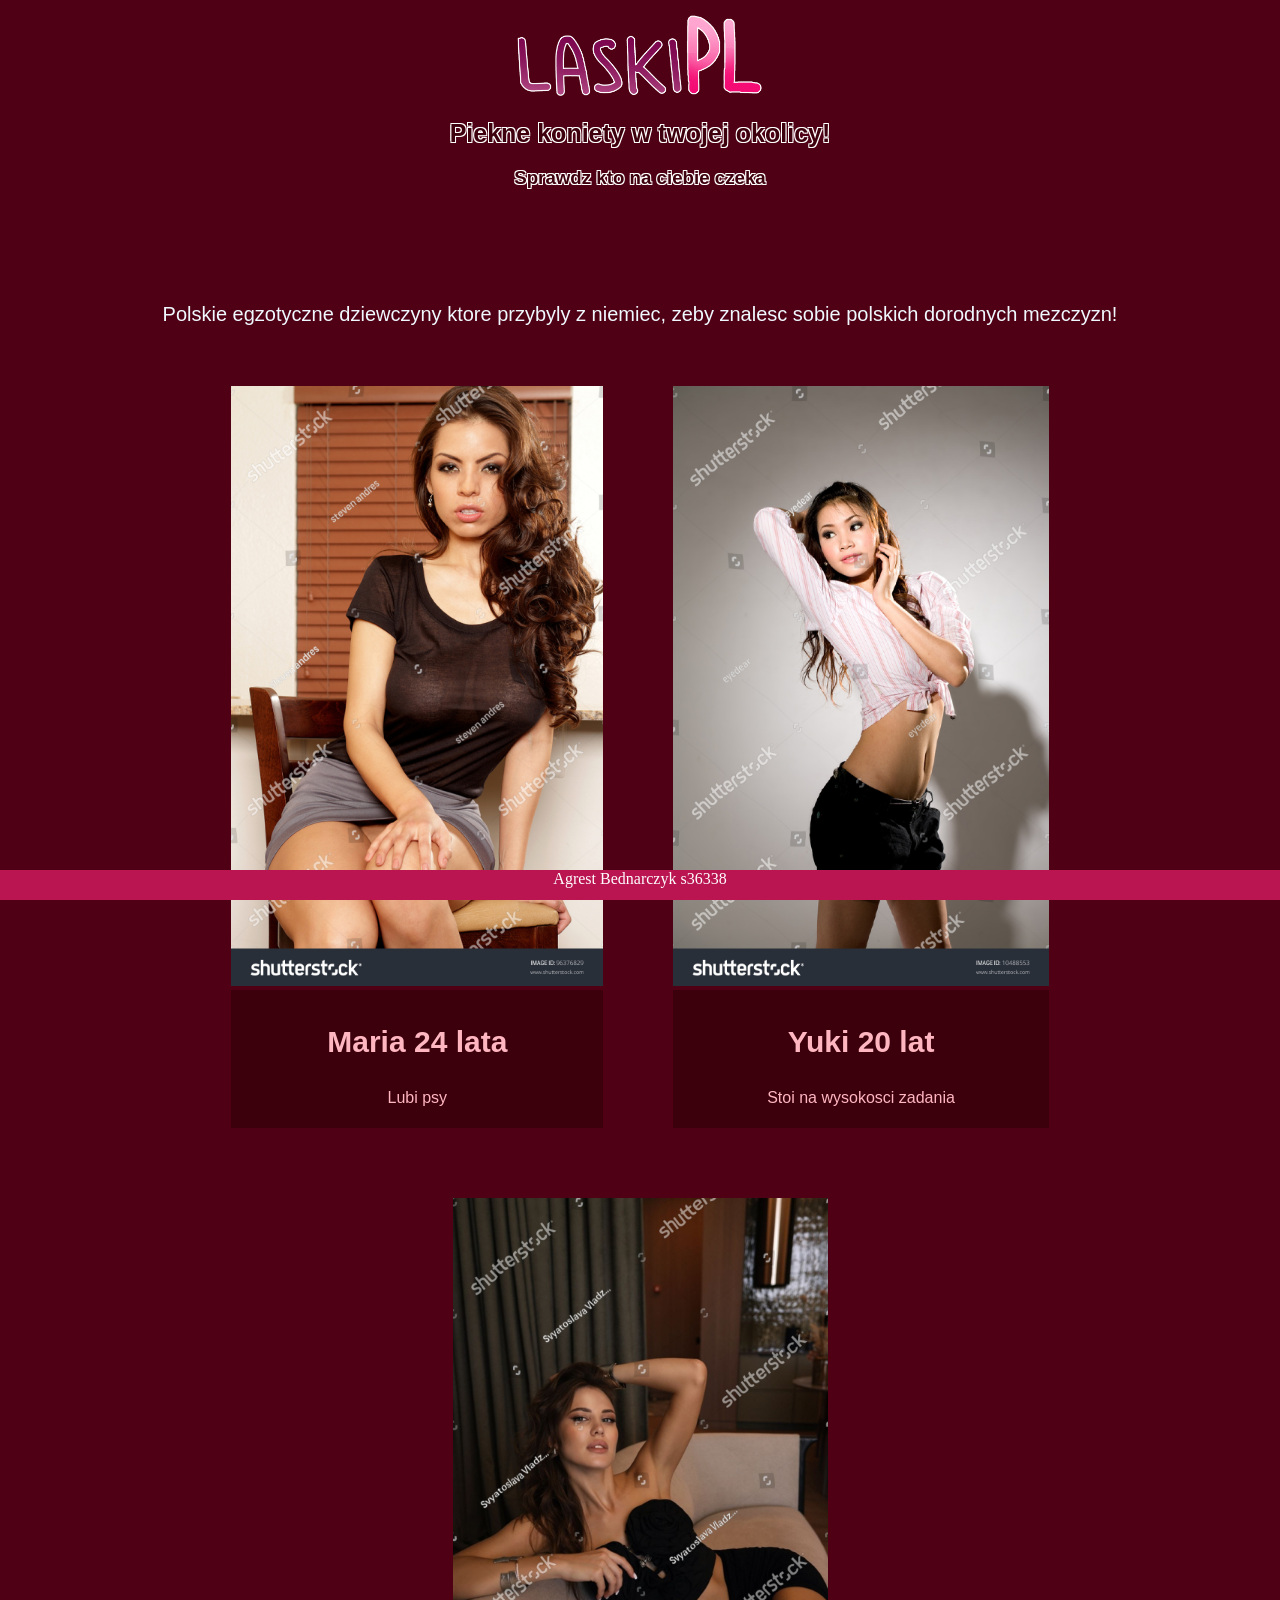
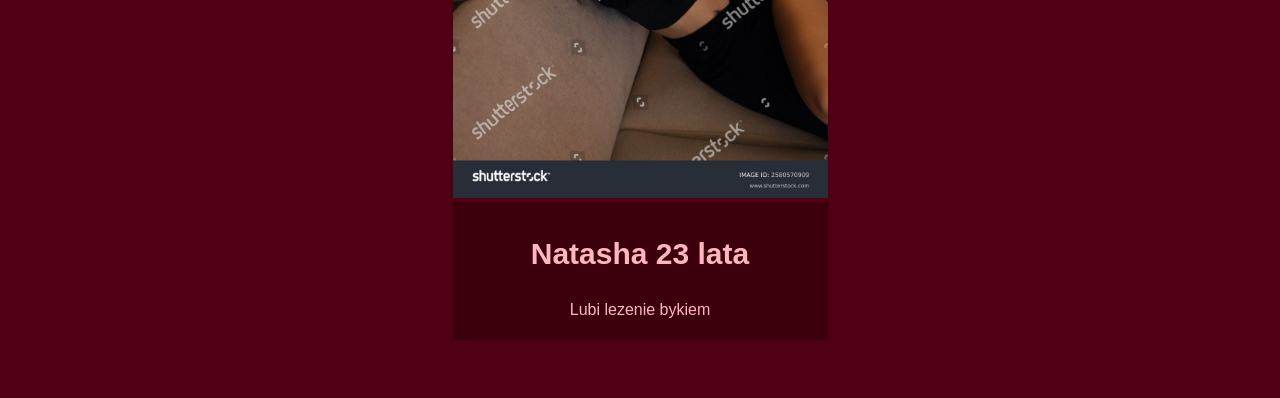
<file: index.html>
<!DOCTYPE html>
<html lang="en">
<head>
    <meta charset="UTF-8">
    <meta name="viewport" content="width=device-width, initial-scale=1.0">
    <title>Laseczki HD</title>
    <link rel="stylesheet" href="style.css">
</head>
<body>
 <header> 
<img style="width: 20%;" src="siki/laski.png" alt="eroPL">
    <h1 style="font-size: 25px;"> Piekne koniety w twojej okolicy!  </h1>
    <h3> Sprawdz kto na ciebie czeka </h3>

 </header>
 <div id="opis">
    <p> Polskie egzotyczne dziewczyny ktore przybyly z niemiec, zeby znalesc sobie polskich dorodnych mezczyzn! </p>
 </div>
 <main id="Glowna"> 
<div class="kobitky">
    <a href="Maria.html">
    <img src="siki/latina.jpg" alt="">
    <div>
         <p class="Imiona"> 
             <b> Maria 24 lata </b> </p>
    <p> Lubi psy </p>
    </div>
    </a>
    
</div>

<div class="kobitky">
    <a href="Yuki.html">
    <img src="siki/azjatka.jpg" alt="">
<div>
<p class="Imiona"> 
    <b>Yuki 20 lat</b>
     </p>
    <p> Stoi na wysokosci zadania </p>
</div>
    </a>
</div>

<div class="kobitky">
    <a href="Natasha.html">
    <img src="siki/slavic_girl.jpg" alt="">
        <div>
             <p class="Imiona"> 
                <b>Natasha 23 lata </b>
         </p>
    <p> Lubi lezenie bykiem</p>
        </div>
   
    </a>
</div>

 </main>
<footer> 
Agrest Bednarczyk s36338
</footer>
</body>
</html>
</file>
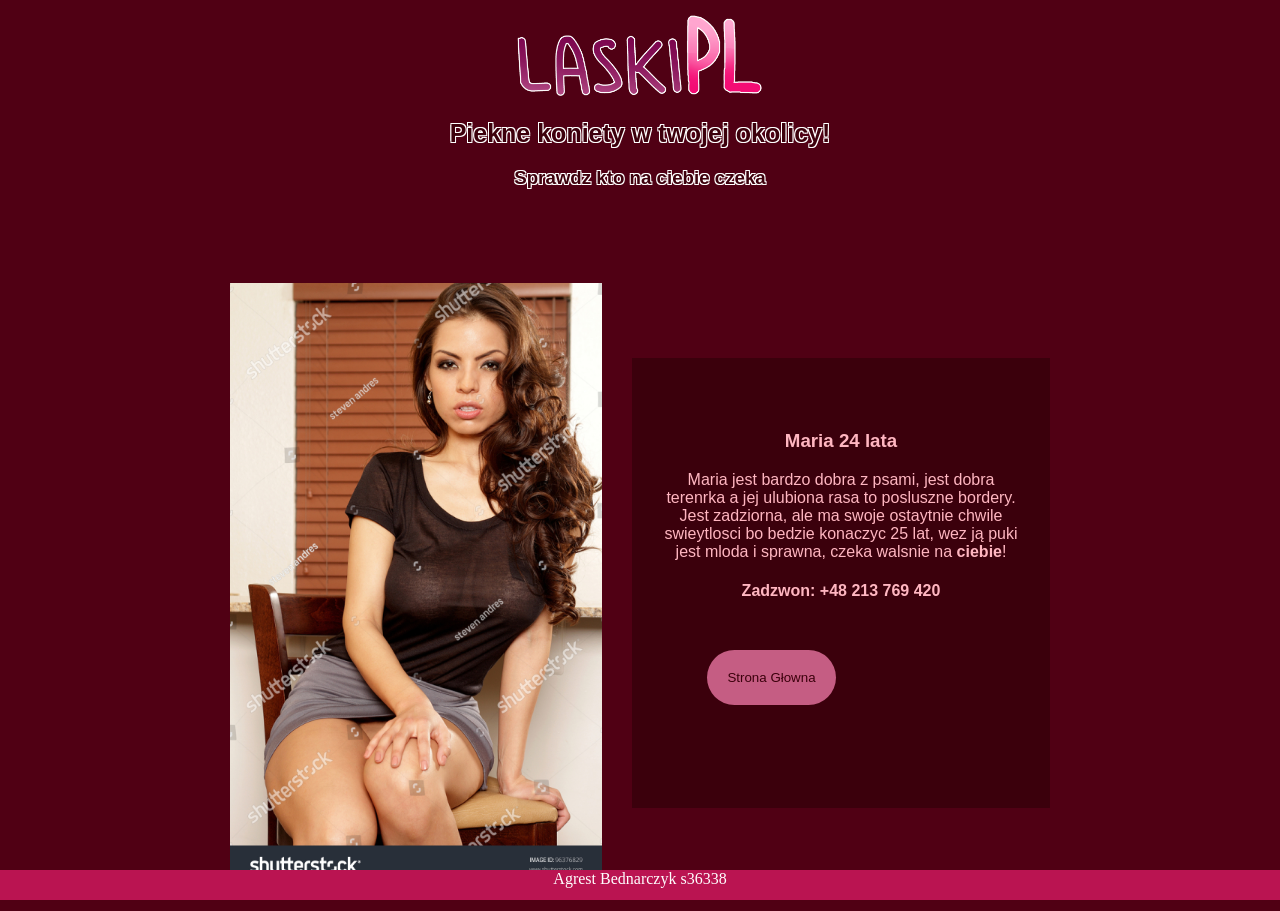
<file: Maria.html>
<!DOCTYPE html>
<html lang="en">
<head>
    <meta charset="UTF-8">
    <meta name="viewport" content="width=device-width, initial-scale=1.0">
    <title>Document</title>
    <link rel="stylesheet" href="style.css">
</head>
<body>
     <header> 
<img style="width: 20%;" src="siki/laski.png" alt="Marianna">
    <h1 style="font-size: 25px;"> Piekne koniety w twojej okolicy!  </h1>
    <h3> Sprawdz kto na ciebie czeka </h3>
 </header>
 <main id="Podstrona">
    <img src="siki/latina.jpg" alt="hot latina">
    <article> 
        <h3> Maria 24 lata </h3>
        <p> Maria jest bardzo dobra z psami, jest dobra terenrka a jej ulubiona rasa to posluszne bordery. Jest zadziorna, ale ma swoje ostaytnie chwile swieytlosci bo bedzie konaczyc 25 lat, wez ją puki jest mloda i sprawna, czeka walsnie na <strong>ciebie</strong>!</p>
         <h4> Zadzwon: +48 213 769 420 </h4>
          <button onclick="location.href='index.html'"> Strona Głowna </button>
    </article>
   
 </main>
</body>
<footer> Agrest Bednarczyk s36338 </footer>
</html>
</file>
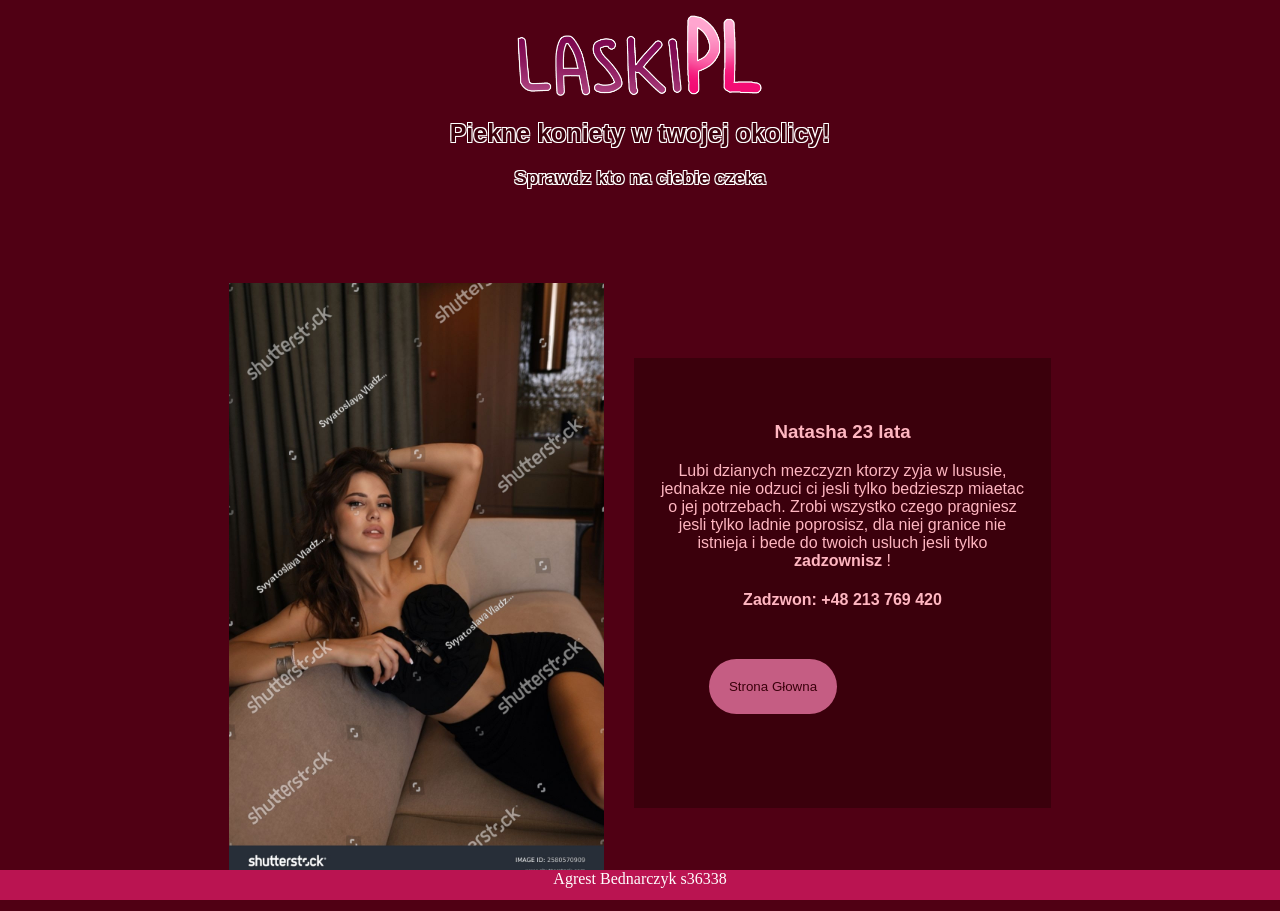
<file: Natasha.html>
<!DOCTYPE html>
<html lang="en">
<head>
    <meta charset="UTF-8">
    <meta name="viewport" content="width=device-width, initial-scale=1.0">
    <title>Document</title>
    <link rel="stylesheet" href="style.css">
</head>
<body>
     <header> 
<img style="width: 20%;" src="siki/laski.png" alt="slowianka" >
     <h1 style="font-size: 25px;"> Piekne koniety w twojej okolicy!  </h1>
    <h3> Sprawdz kto na ciebie czeka </h3>
 </header>
 <main id="Podstrona">
<img src="siki/slavic_girl.jpg" alt="slowianska dziewczyna">
<article>
 <h3> Natasha 23 lata </h3> 
 <p> Lubi dzianych mezczyzn ktorzy zyja w lususie, jednakze nie odzuci ci jesli tylko bedzieszp miaetac o jej potrzebach. Zrobi wszystko czego pragniesz jesli tylko ladnie poprosisz, dla niej granice nie istnieja i bede do twoich usluch jesli tylko  <strong> zadzownisz </strong>! </p>
 <h4> Zadzwon: +48 213 769 420 </h4>
   <button onclick="location.href='index.html'"> Strona Głowna </button>
</article>

 </main>
</body>
<footer> 
Agrest Bednarczyk s36338
</footer>
</html>
</file>
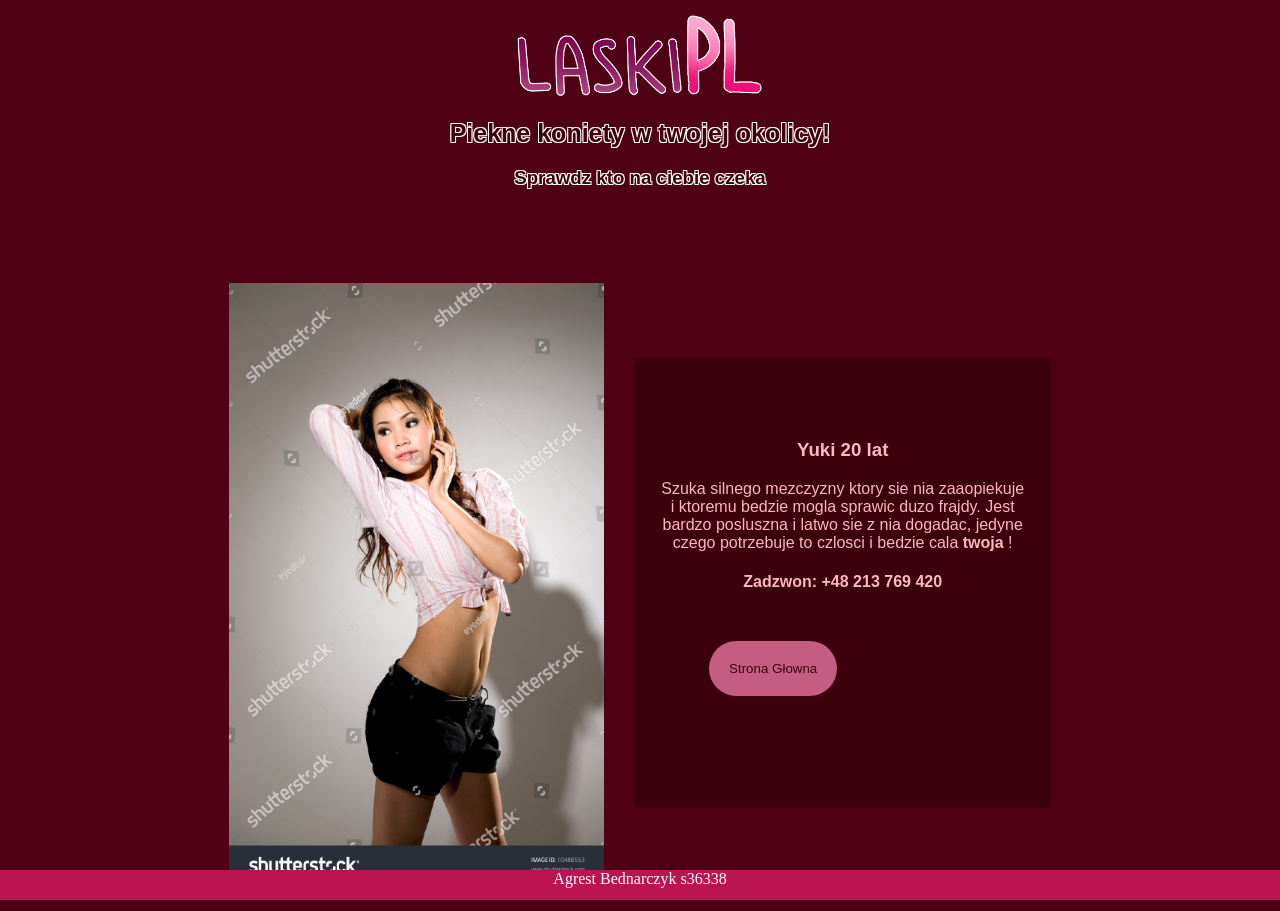
<file: Yuki.html>
<!DOCTYPE html>
<html lang="en">
<head>
    <meta charset="UTF-8">
    <meta name="viewport" content="width=device-width, initial-scale=1.0">
    <title>Document</title>
    <link rel="stylesheet" href="style.css">
</head>
<body>
     <header> 
<img style="width: 20%;" src="siki/laski.png">
    <h1 style="font-size: 25px;"> Piekne koniety w twojej okolicy!  </h1>
    <h3> Sprawdz kto na ciebie czeka </h3>

 </header>
 <main id="Podstrona">
<img src="siki/azjatka.jpg" alt="slowianska dziewczyna">
<article>
 <h3> Yuki 20 lat </h3> 
 <p> Szuka silnego mezczyzny ktory sie nia zaaopiekuje i ktoremu bedzie mogla sprawic duzo frajdy. Jest bardzo posluszna i latwo sie z nia dogadac, jedyne czego potrzebuje to czlosci i bedzie cala <strong> twoja </strong> ! </p>
 <h4> Zadzwon: +48 213 769 420 </h4>
   <button onclick="location.href='index.html'"> Strona Głowna </button>
</article>
 </main>
</body>
<footer> 
Agrest Bednarczyk s36338
</footer>
</html>
</file>
<file: style.css>
body{
    background-color:#500014
}
header{
   padding-top: 5px;
    background-image: url("https://i.postimg.cc/vZZsN5F1/hearts-valentine-s-day-background-romantic-love-wallpaper-design-red-heart-pink-texture-pattern-shap.webp");
    background-repeat: no-repeat;
    background-size: 100%;
    text-align: center;
    color: #3d000c;
    text-shadow: -1px -1px 0 #ffffff, 1px -1px 0 #ffffff, -1px 1px 0 #ffffff, 1px 1px 0 #ffffff;
    height: 250px;
   font-family:'Lucida Sans', 'Lucida Sans Regular', 'Lucida Grande', 'Lucida Sans Unicode', Geneva, Verdana, sans-serif;
   
}
#opis{
    padding: 20px;
    text-align: center;
    color: aliceblue;
    font-size: 20px;
    font-family: 'Gill Sans', 'Gill Sans MT', Calibri, 'Trebuchet MS', sans-serif;
}

.kobitky img{
height: 600px
}
#Glowna{
    flex-wrap: wrap;
    display: flex;
     gap: 70px;
     justify-content: center;
     text-align: center;
     padding: 20px;
     font-family: 'Gill Sans', 'Gill Sans MT', Calibri, 'Trebuchet MS', sans-serif;
     padding-bottom: 50px;
}
#Podstrona{
justify-content: center;
display: flex;
padding: 20px;
gap: 30px;
align-items: center;
}
article{
    
    width: 30%;
    height: 400px;
    background-color: #3b000c;
    text-align: center;
    align-content: center;
    color: lightpink;
    font-family:'Gill Sans', 'Gill Sans MT', Calibri, 'Trebuchet MS', sans-serif;
    padding: 25px;
}
main>img{
    height: 600px;
}
 a{
     color: lightpink;
     text-decoration: none;
 }

 footer{
    background-color: #ba1451;
    position: fixed;
    left: 0; bottom: 0;
    width: 100%;
    height: 30px;
    text-align: center;
    color: #ffffff;
 }
 .kobitky div{
    border: solid #3b000c 5px;
    background-color: #3b000c;
 }
 .Imiona{
    font-size:30px;
 }
 button{
   margin: 50px;
    padding: 20px;
    display: flex;
    justify-self: center;
    background-color: #c55d83;
color: #3b000c;
border-radius: 30px;
border: none;
transition: 0.2s;

 }
 button:hover{
    margin: 50px;
    padding: 20px;
    display: flex;
    justify-self: center;
    background-color: #eb8bae;
color: #3b000c;
border-radius: 30px;
border: none;
transition: 0.2s;
 }
</file>
